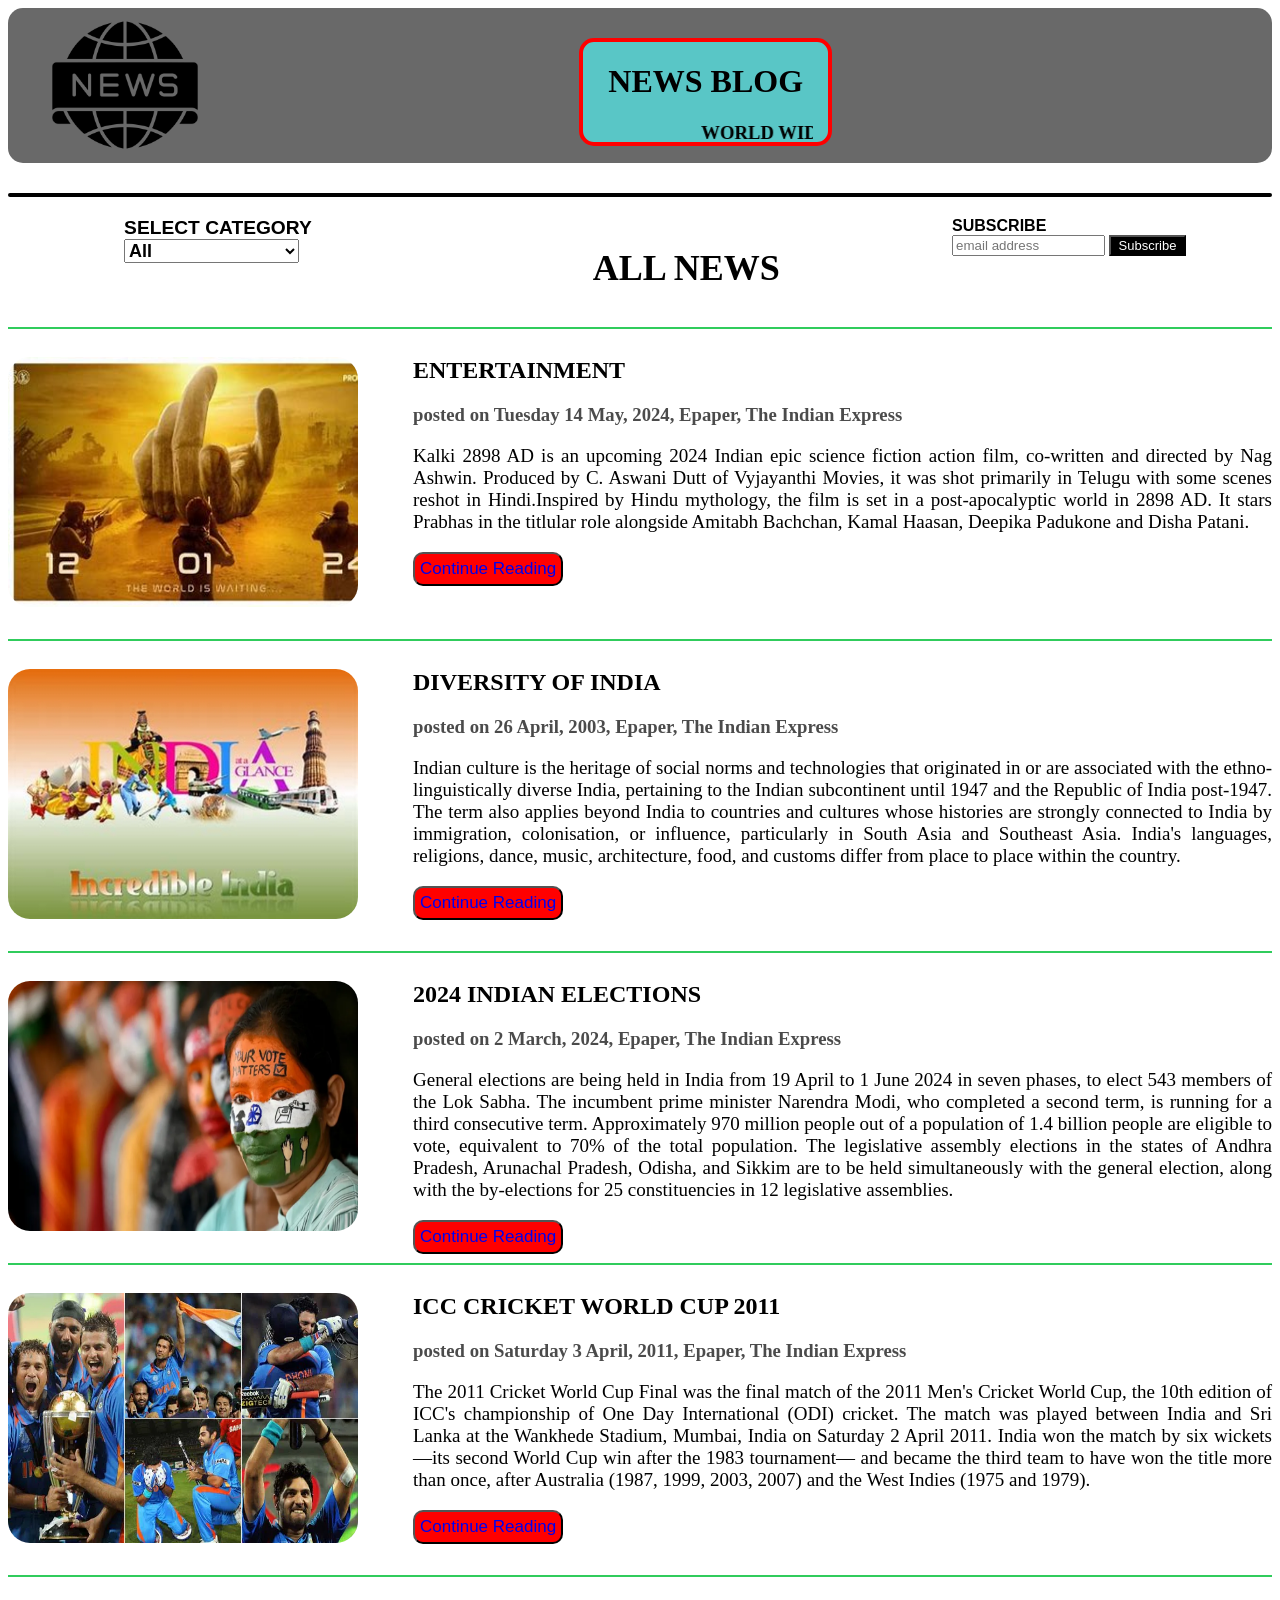
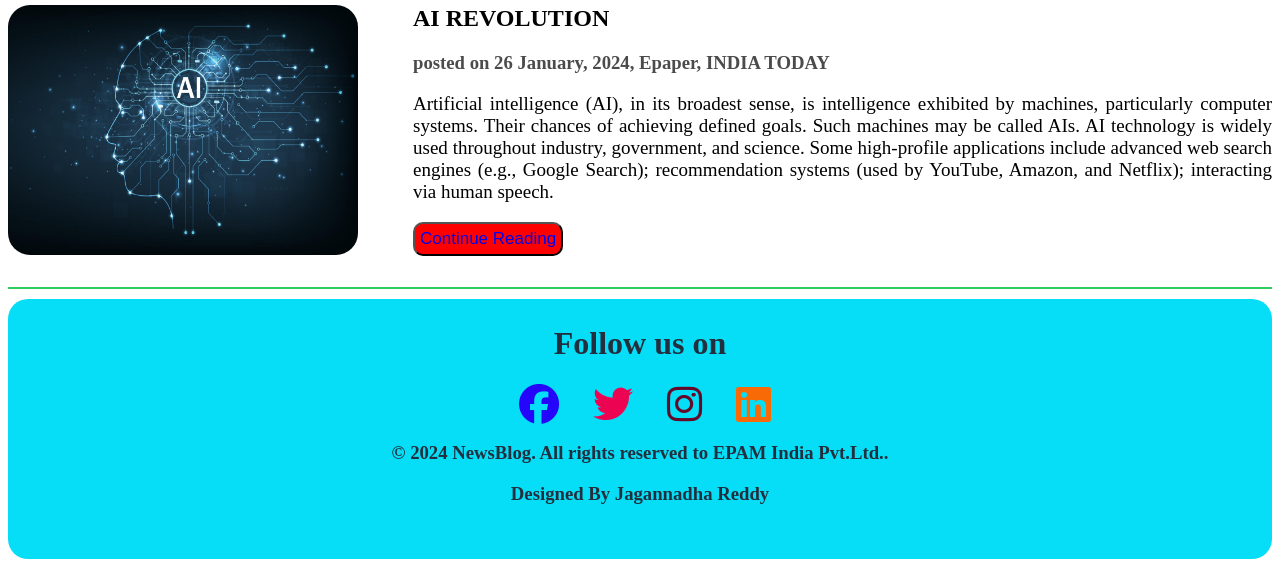
<file: index.html>
<!DOCTYPE html>
<html lang="en">
    <head>

        <!--specifies the character encoding of the html document-->
        <meta charset="UTF-8">

        <meta http-equiv="X-UA-Compatible" content="IE=edge">

        <!--specifies the description of the html web page-->
        <meta name="description" content="News Blog web page">

        <!--specifies the keywords of the html web page for search Engines-->
        <meta name="keywords" content="">

        <!--specifies the viewport settings for the mobile devices-->
        <meta name="viewport" content="width=device-width, intial-scale=1.0">

        <!--Title Of the Web Page-->
        <title> NewsBlog</title>

        <!--Icon of the web page-->
        <link rel="icon" href="./EpamHomeTask01-NewsBlogWebsite\images\news-report.png">

        <!--External CSS stylesheet-->
        <link rel="stylesheet" href="homepage.css">

        <!--cdn links of the fontawesome for the icons-->

        <link rel="stylesheet" href="https://cdnjs.cloudflare.com/ajax/libs/font-awesome/6.5.2/css/all.min.css" integrity="sha512-SnH5WK+bZxgPHs44uWIX+LLJAJ9/2PkPKZ5QiAj6Ta86w+fsb2TkcmfRyVX3pBnMFcV7oQPJkl9QevSCWr3W6A==" crossorigin="anonymous" referrerpolicy="no-referrer" />

    </head>
    
    <body>

        <!-- Header semantic Element Tag-->

        <header>

            <div class="nav-logo">
                <div class="logo"> <img class="logo-img" src="images/newslogo.png" alt="Image not Found"   height="170px" width="170px" > </div> 
            </div>

            <div class="content-title">
                <h1>NEWS BLOG</h1>
                <h3><marquee direction="left" duration="10s" >WORLD WIDE NEWS</marquee></h3>
            </div>

        </header>

        <div class="hr1"></div>

        <!--nav semantic Element for the navigation bar-->

        <nav class="main-nav">
            <div class="nav1">
                <label for="news category" class="custom-label">SELECT CATEGORY</label>
                <div class="custom-select">
                    <select id="news-category" onclick="window.location.hash = this.value;">
                        <option value="#All">All</option>
                        <option value="#Entertainment">ENTERTAINMENT</option>
                        <option value="#Lifestyle">Lifestyle</option>
                        <option value="#Politics">Politics</option>
                        <option value="#sports">Sports</option>
                        <option value="#Technology">Technology</option>
                    </select>
                </div>
            </div>

            <div class="nav2">
                <h1>ALL NEWS</h1>
            </div>

            <div class="nav3">
                <label for="email">SUBSCRIBE</label><br>
                <input type="email" id="email" name="email" size="17" placeholder="email address" required>
                <input type="submit" value="Subscribe">
            </div>
        </nav>

        <hr class="custom-hr">
        
        <section class="section1" id="Entertainment">
            <article>
                <img class="custom-img" src="./images/entertain.jpg" alt="Image Not Found" height="250px" width="350px">
            </article>
            <aside>
                <h2 class="aside-h2" >ENTERTAINMENT</h2>
                <h3 class="aside-h3">posted on Tuesday 14 May, 2024, Epaper, The Indian Express</h3>
                <p>Kalki 2898 AD is an upcoming 2024 Indian epic science fiction action film, co-written and 
                   directed by Nag Ashwin. Produced by C. Aswani Dutt of Vyjayanthi Movies, it was shot 
                   primarily in Telugu with some scenes reshot in Hindi.Inspired by Hindu mythology, the 
                   film is set in a post-apocalyptic world in 2898 AD. It stars Prabhas in the titlular role 
                   alongside Amitabh Bachchan, Kamal Haasan, Deepika Padukone and Disha Patani.</p>
                <div class="ctn-rdg-btn">
                    <button ><a href="https://en.wikipedia.org/wiki/Kalki_2898_AD" target="_self" title="Go to wikipedia site for content on Kalki_2898_AD">Continue Reading</a></button>
                </div>
            </aside>
        </section>

        <hr class="custom-hr">

        <section class="section2" id="Lifestyle">
            <article><img class="custom-img" src="./images/lifestyle.jpg" alt="Image Not Found" height="250px" width="350px"></article>
            <aside>
                <h2 class="aside-h2" >DIVERSITY OF INDIA</h2>
                <h3 class="aside-h3">posted on 26 April, 2003, Epaper, The Indian Express</h3>
                <p>Indian culture is the heritage of social norms and technologies that originated in or are 
                    associated with the ethno-linguistically diverse India, pertaining to the Indian 
                    subcontinent until 1947 and the Republic of India post-1947. The term also applies beyond 
                    India to countries and cultures whose histories are strongly connected to India by 
                    immigration, colonisation, or influence, particularly in South Asia and Southeast Asia. 
                    India's languages, religions, dance, music, architecture, food, and customs differ from 
                    place to place within the country.</p>
                <div class="ctn-rdg-btn"><button ><a href="https://en.wikipedia.org/wiki/Culture_of_India" target="_self" title="Go to wikipedia site for content on Culture_of_India">Continue Reading</a></button></div>
            </aside>
        </section>

        <hr class="custom-hr">

        <section class="section3" id="Politics">
            <article><img class="custom-img" src="./images/politics.jpg" alt="Image Not Found" height="250px" width="350px"></article>
            <aside>
                <h2 class="aside-h2" >2024 INDIAN ELECTIONS</h2>
                <h3 class="aside-h3">posted on 2 March, 2024, Epaper, The Indian Express</h3>
                <p>General elections are being held in India from 19 April to 1 June 2024 in seven phases, 
                    to elect 543 members of the Lok Sabha. The incumbent prime minister Narendra Modi, who completed a second term, is running for a 
                    third consecutive term. Approximately 970 million people out of a population of 1.4 billion 
                    people are eligible to vote, equivalent to 70% of the total population. The legislative assembly 
                    elections in the states of Andhra Pradesh, Arunachal Pradesh, Odisha, and Sikkim are to be held 
                    simultaneously with the general election, along with the by-elections for 25 constituencies in 12 
                    legislative assemblies.
                </p>
                <div class="ctn-rdg-btn">
                    <button ><a href="https://en.wikipedia.org/wiki/2024_Indian_general_election" target="_self" title="Go to wikipedia site for content on 2024 2024_Indian_general_elections">Continue Reading</a></button>
                </div>
            </aside>
        </section>

        <hr class="custom-hr">

        <section class="section4" id="sports">
            <article><img class="custom-img" src="./images/sports1.jpg" alt="Image Not Found" height="250px" width="350px"></article>
            <aside>
                <h2 class="aside-h2">ICC CRICKET WORLD CUP 2011</h2>
                <h3 class="aside-h3">posted on Saturday 3 April, 2011, Epaper, The Indian Express</h3>
                <p>The 2011 Cricket World Cup Final was the final match of the 2011 Men's Cricket World Cup,
                    the 10th edition of ICC's championship of One Day International (ODI) cricket. The match was 
                    played between India and Sri Lanka at the Wankhede Stadium, Mumbai, India on Saturday 2 April
                    2011. India won the match by six wickets—its second World Cup win after the 1983 tournament—
                    and became the third team to have won the title more than once, after Australia (1987, 1999, 
                    2003, 2007) and the West Indies (1975 and 1979).
                </p>
                <div class="ctn-rdg-btn">
                    <button><a href="https://en.wikipedia.org/wiki/2011_Cricket_World_Cup_final" target="_self" title="Go to wikipedia site for content on 2011_Cricket_World_Cup_final">Continue Reading</a></button>
                </div>
                
                
            </aside>
        </section>

        <hr class="custom-hr">

        <section class="section5" id="Technology">
            <article>
                <img class="custom-img" src="./images/AI.jpg" alt="Image Not Found" height="250px" width="350px">
            </article>
            <aside>
                <h2 class="aside-h2" >AI REVOLUTION</h2>
                <h3 class="aside-h3">posted on 26 January, 2024, Epaper, INDIA TODAY</h3>
                <p>Artificial intelligence (AI), in its broadest sense, is intelligence exhibited by machines, 
                    particularly computer systems. Their chances of achieving defined goals. Such machines may be called AIs. AI technology is widely used throughout industry, government, 
                    and science. Some high-profile applications include advanced web search engines (e.g., Google Search);
                    recommendation systems (used by YouTube, Amazon, and Netflix); interacting via human speech.
                </p>
                <div class="ctn-rdg-btn">
                    <button><a href="https://en.wikipedia.org/wiki/Artificial_intelligence" target="_self" title="Go to wikipedia site for content on Artificial Artificial_intelligence">Continue Reading</a></button>
                </div>
                
            </aside>
        </section>
        <hr class="custom-hr" >

        <footer>
            <h1 class="footer-h1">Follow us on</h1>
            <ul class="custom-ul">
                <li><a href="https://www.facebook.com/"><i class="fa-brands fa-facebook" style="color: rgb(38, 5, 251);"></i></a></li>
                <li><a href="https://twitter.com/"><i class="fa-brands fa-twitter" style="color: #ec0452;"></i></a></li>
                <li><a href="https://www.instagram.com/accounts/emailsignup/"><i class="fa-brands fa-instagram" style="color: #640a28;"></i></a></li>
                <li><a href="https://www.linkedin.com/login" target="_parent"><i class="fa-brands fa-linkedin" style="color: rgb(247, 106, 5);"></i></a></li>
            </ul>
            <h3> &copy; 2024 NewsBlog. All rights reserved to EPAM India Pvt.Ltd..</h3>
            <h3>Designed By Jagannadha Reddy</h3>

        </footer>
    </body>
</html>
</file>
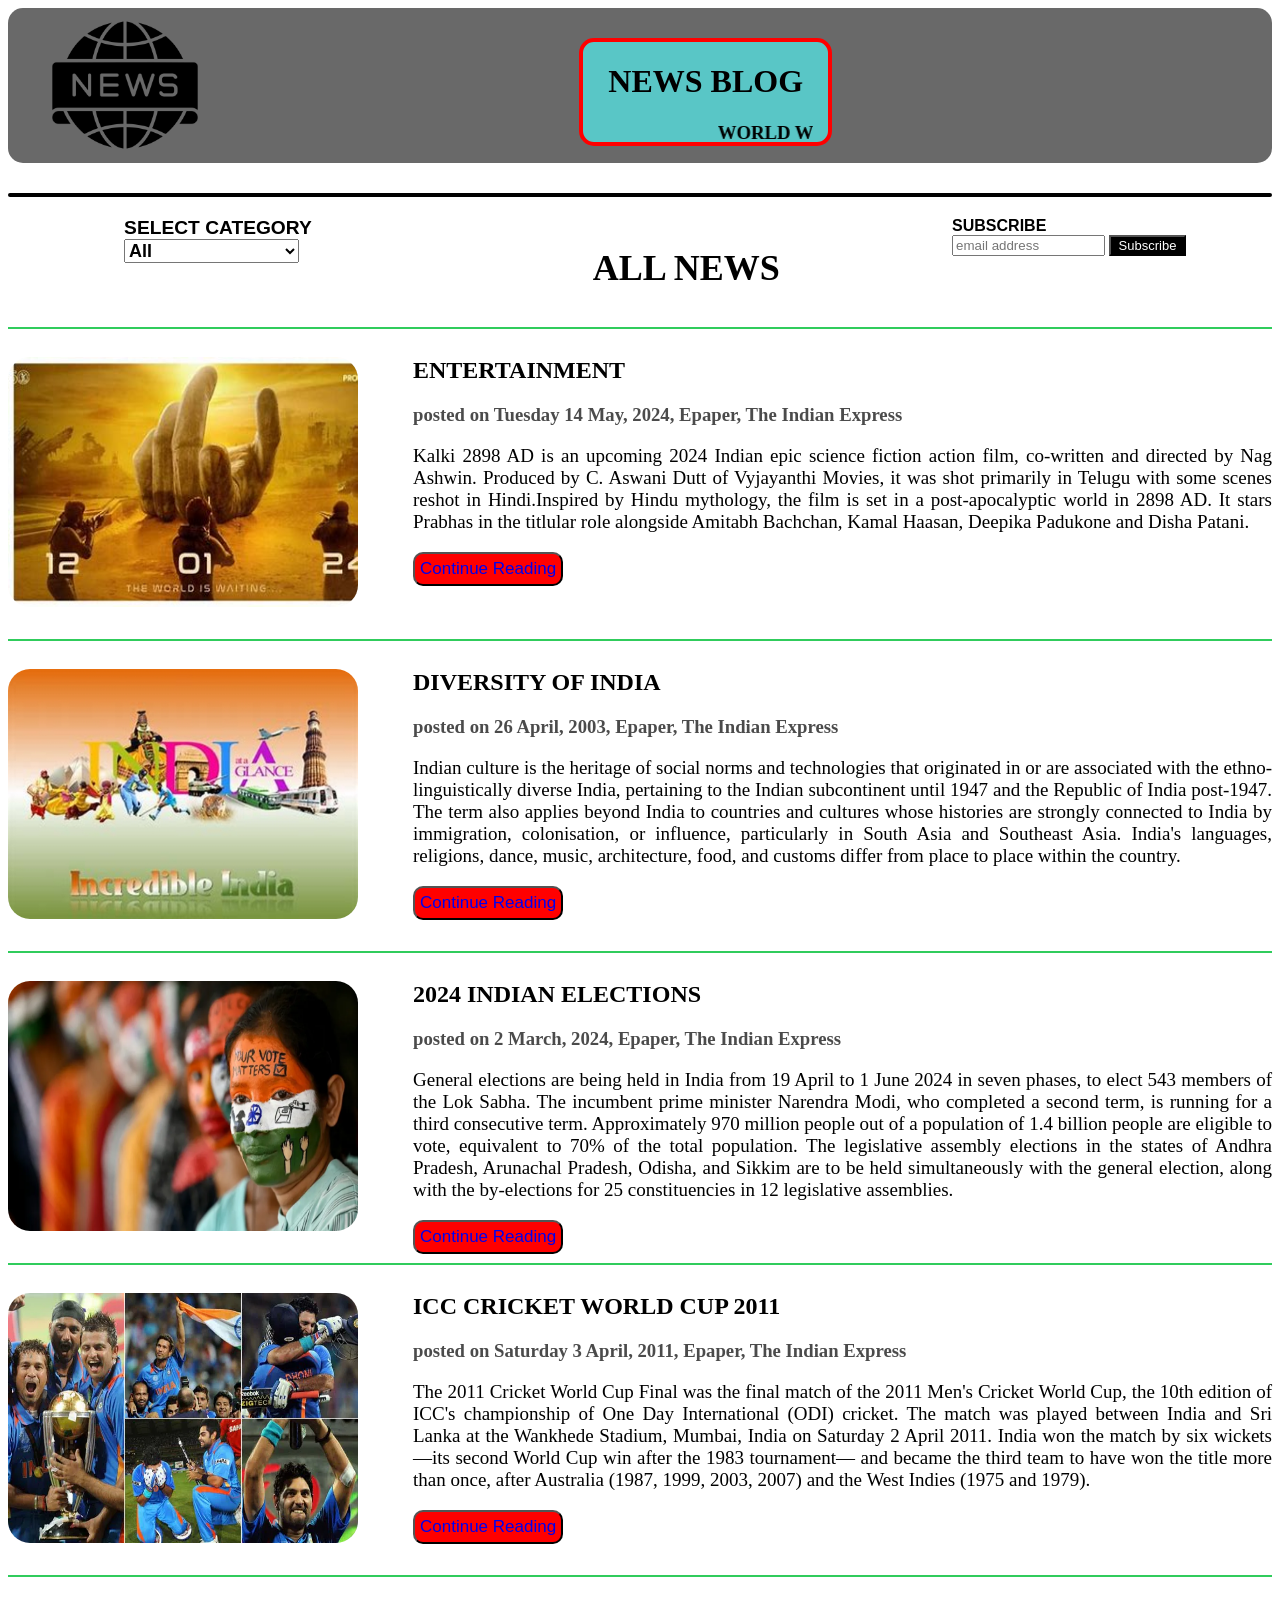
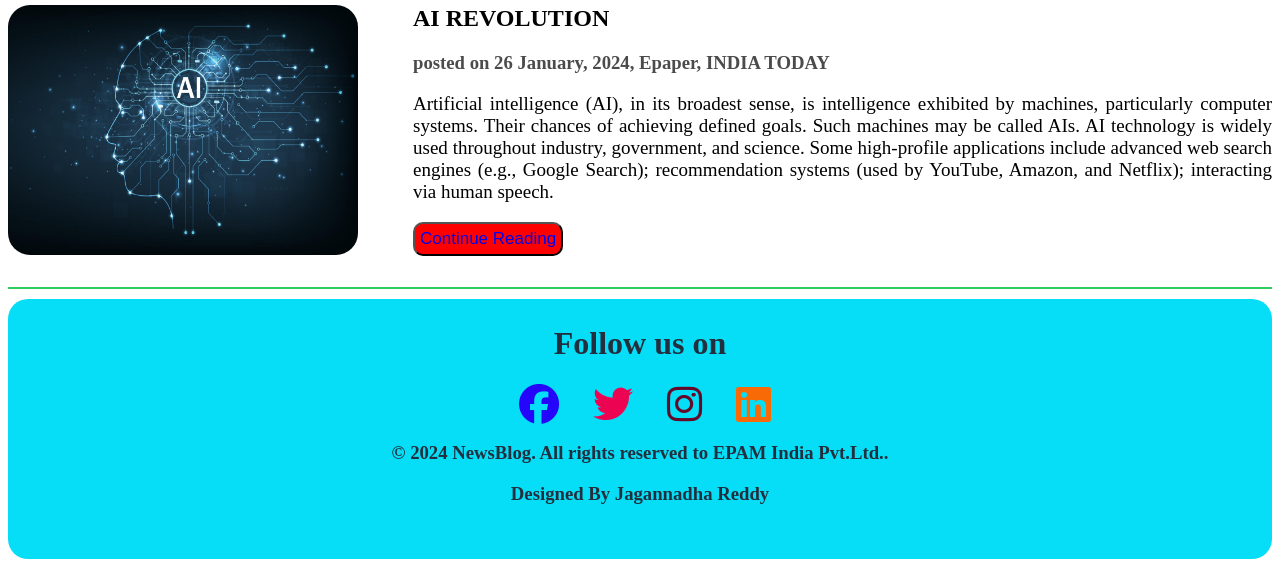
<file: homepage.html>
<!DOCTYPE html>
<html lang="en">
    <head>

        <!--specifies the character encoding of the html document-->
        <meta charset="UTF-8">

        <meta http-equiv="X-UA-Compatible" content="IE=edge">

        <!--specifies the description of the html web page-->
        <meta name="description" content="News Blog web page">

        <!--specifies the keywords of the html web page for search Engines-->
        <meta name="keywords" content="">

        <!--specifies the viewport settings for the mobile devices-->
        <meta name="viewport" content="width=device-width, intial-scale=1.0">

        <!--Title Of the Web Page-->
        <title> NewsBlog</title>

        <!--Icon of the web page-->
        <link rel="icon" href="/HomeTask1-NewsBolg/images/news-report.png">

        <!--External CSS stylesheet-->
        <link rel="stylesheet" href="homepage.css">

        <!--cdn links of the fontawesome for the icons-->

        <link rel="stylesheet" href="https://cdnjs.cloudflare.com/ajax/libs/font-awesome/6.5.2/css/all.min.css" integrity="sha512-SnH5WK+bZxgPHs44uWIX+LLJAJ9/2PkPKZ5QiAj6Ta86w+fsb2TkcmfRyVX3pBnMFcV7oQPJkl9QevSCWr3W6A==" crossorigin="anonymous" referrerpolicy="no-referrer" />

    </head>
    
    <body>

        <!-- Header semantic Element Tag-->

        <header>

            <div class="nav-logo">
                <div class="logo"> <img class="logo-img" src="/images/newslogo.png" alt="Image not Found"   height="170px" width="170px" > </div> 
            </div>

            <div class="content-title">
                <h1>NEWS BLOG</h1>
                <h3><marquee direction="left" duration="10s" >WORLD WIDE NEWS</marquee></h3>
            </div>

        </header>

        <div class="hr1"></div>

        <!--nav semantic Element for the navigation bar-->

        <nav class="main-nav">
            <div class="nav1">
                <label for="news category" class="custom-label">SELECT CATEGORY</label>
                <div class="custom-select">
                    <select id="news-category" onclick="window.location.hash = this.value;">
                        <option value="#All">All</option>
                        <option value="#Entertainment">ENTERTAINMENT</option>
                        <option value="#Lifestyle">Lifestyle</option>
                        <option value="#Politics">Politics</option>
                        <option value="#sports">Sports</option>
                        <option value="#Technology">Technology</option>
                    </select>
                </div>
            </div>

            <div class="nav2">
                <h1>ALL NEWS</h1>
            </div>

            <div class="nav3">
                <label for="email">SUBSCRIBE</label><br>
                <input type="email" id="email" name="email" size="17" placeholder="email address" required>
                <input type="submit" value="Subscribe">
            </div>
        </nav>

        <hr class="custom-hr">
        
        <section class="section1" id="Entertainment">
            <article>
                <img class="custom-img" src="/images/entertain.jpg" alt="Image Not Found" height="250px" width="350px">
            </article>
            <aside>
                <h2 class="aside-h2" >ENTERTAINMENT</h2>
                <h3 class="aside-h3">posted on Tuesday 14 May, 2024, Epaper, The Indian Express</h3>
                <p>Kalki 2898 AD is an upcoming 2024 Indian epic science fiction action film, co-written and 
                   directed by Nag Ashwin. Produced by C. Aswani Dutt of Vyjayanthi Movies, it was shot 
                   primarily in Telugu with some scenes reshot in Hindi.Inspired by Hindu mythology, the 
                   film is set in a post-apocalyptic world in 2898 AD. It stars Prabhas in the titlular role 
                   alongside Amitabh Bachchan, Kamal Haasan, Deepika Padukone and Disha Patani.</p>
                <div class="ctn-rdg-btn">
                    <button ><a href="https://en.wikipedia.org/wiki/Kalki_2898_AD" target="_self" title="Go to wikipedia site for content on Kalki_2898_AD">Continue Reading</a></button>
                </div>
            </aside>
        </section>

        <hr class="custom-hr">

        <section class="section2" id="Lifestyle">
            <article><img class="custom-img" src="images/lifestyle.jpg" alt="Image Not Found" height="250px" width="350px"></article>
            <aside>
                <h2 class="aside-h2" >DIVERSITY OF INDIA</h2>
                <h3 class="aside-h3">posted on 26 April, 2003, Epaper, The Indian Express</h3>
                <p>Indian culture is the heritage of social norms and technologies that originated in or are 
                    associated with the ethno-linguistically diverse India, pertaining to the Indian 
                    subcontinent until 1947 and the Republic of India post-1947. The term also applies beyond 
                    India to countries and cultures whose histories are strongly connected to India by 
                    immigration, colonisation, or influence, particularly in South Asia and Southeast Asia. 
                    India's languages, religions, dance, music, architecture, food, and customs differ from 
                    place to place within the country.</p>
                <div class="ctn-rdg-btn"><button ><a href="https://en.wikipedia.org/wiki/Culture_of_India" target="_self" title="Go to wikipedia site for content on Culture_of_India">Continue Reading</a></button></div>
            </aside>
        </section>

        <hr class="custom-hr">

        <section class="section3" id="Politics">
            <article><img class="custom-img" src="/images/politics.jpg" alt="Image Not Found" height="250px" width="350px"></article>
            <aside>
                <h2 class="aside-h2" >2024 INDIAN ELECTIONS</h2>
                <h3 class="aside-h3">posted on 2 March, 2024, Epaper, The Indian Express</h3>
                <p>General elections are being held in India from 19 April to 1 June 2024 in seven phases, 
                    to elect 543 members of the Lok Sabha. The incumbent prime minister Narendra Modi, who completed a second term, is running for a 
                    third consecutive term. Approximately 970 million people out of a population of 1.4 billion 
                    people are eligible to vote, equivalent to 70% of the total population. The legislative assembly 
                    elections in the states of Andhra Pradesh, Arunachal Pradesh, Odisha, and Sikkim are to be held 
                    simultaneously with the general election, along with the by-elections for 25 constituencies in 12 
                    legislative assemblies.
                </p>
                <div class="ctn-rdg-btn">
                    <button ><a href="https://en.wikipedia.org/wiki/2024_Indian_general_election" target="_self" title="Go to wikipedia site for content on 2024 2024_Indian_general_elections">Continue Reading</a></button>
                </div>
            </aside>
        </section>

        <hr class="custom-hr">

        <section class="section4" id="sports">
            <article><img class="custom-img" src="/images/sports1.jpg" alt="Image Not Found" height="250px" width="350px"></article>
            <aside>
                <h2 class="aside-h2">ICC CRICKET WORLD CUP 2011</h2>
                <h3 class="aside-h3">posted on Saturday 3 April, 2011, Epaper, The Indian Express</h3>
                <p>The 2011 Cricket World Cup Final was the final match of the 2011 Men's Cricket World Cup,
                    the 10th edition of ICC's championship of One Day International (ODI) cricket. The match was 
                    played between India and Sri Lanka at the Wankhede Stadium, Mumbai, India on Saturday 2 April
                    2011. India won the match by six wickets—its second World Cup win after the 1983 tournament—
                    and became the third team to have won the title more than once, after Australia (1987, 1999, 
                    2003, 2007) and the West Indies (1975 and 1979).
                </p>
                <div class="ctn-rdg-btn">
                    <button><a href="https://en.wikipedia.org/wiki/2011_Cricket_World_Cup_final" target="_self" title="Go to wikipedia site for content on 2011_Cricket_World_Cup_final">Continue Reading</a></button>
                </div>
                
                
            </aside>
        </section>

        <hr class="custom-hr">

        <section class="section5" id="Technology">
            <article>
                <img class="custom-img" src="/images/AI.jpg" alt="Image Not Found" height="250px" width="350px">
            </article>
            <aside>
                <h2 class="aside-h2" >AI REVOLUTION</h2>
                <h3 class="aside-h3">posted on 26 January, 2024, Epaper, INDIA TODAY</h3>
                <p>Artificial intelligence (AI), in its broadest sense, is intelligence exhibited by machines, 
                    particularly computer systems. Their chances of achieving defined goals. Such machines may be called AIs. AI technology is widely used throughout industry, government, 
                    and science. Some high-profile applications include advanced web search engines (e.g., Google Search);
                    recommendation systems (used by YouTube, Amazon, and Netflix); interacting via human speech.
                </p>
                <div class="ctn-rdg-btn">
                    <button><a href="https://en.wikipedia.org/wiki/Artificial_intelligence" target="_self" title="Go to wikipedia site for content on Artificial Artificial_intelligence">Continue Reading</a></button>
                </div>
                
            </aside>
        </section>
        <hr class="custom-hr" >

        <footer>
            <h1 class="footer-h1">Follow us on</h1>
            <ul class="custom-ul">
                <li><a href="https://www.facebook.com/"><i class="fa-brands fa-facebook" style="color: rgb(38, 5, 251);"></i></a></li>
                <li><a href="https://twitter.com/"><i class="fa-brands fa-twitter" style="color: #ec0452;"></i></a></li>
                <li><a href="https://www.instagram.com/accounts/emailsignup/"><i class="fa-brands fa-instagram" style="color: #640a28;"></i></a></li>
                <li><a href="https://www.linkedin.com/login" target="_parent"><i class="fa-brands fa-linkedin" style="color: rgb(247, 106, 5);"></i></a></li>
            </ul>
            <h3> &copy; 2024 NewsBlog. All rights reserved to EPAM India Pvt.Ltd..</h3>
            <h3>Designed By Jagannadha Reddy</h3>

        </footer>
    </body>
</html>
</file>
<file: homepage.css>
header{
    height: 125px;
    text-align: center;
    width: auto;
    background-color:#696969;
    border-radius: 15px;
    padding-left: 29vw;
    padding-top: 30px;
    position:static ;
    display: flex;
}
.nav-logo{
    align-items: center;
}

.logo{
    position: absolute;
    left: 40px;
    top: 0px;
    align-items: left;
}
/* 
.logo:hover{
    transform:scale(1.1); 
    z-index: 2;
} */

.content-title{

   height: 100px;
   width: 215px;
   background-color: rgb(89, 198, 198);
   margin-left: 200px;
   border-radius: 15px;
   border: 4px solid rgb(255, 0, 0) ;
   align-content: center;
   padding-left: 15px;
   padding-right: 15px;
   position:sticky;

}

.hr1{
    margin-top: 30px;
    margin-bottom: 20px;
    width: auto;
    background-color: black;
    border-radius: 50px;
    height: 4px;
}

.main-nav{
    display: flex;
    justify-content: space-around;
    flex-direction: row;
    width: auto;

}


.custom-hr {
    border: 1px solid rgb(48, 204, 92);
    color: aquamarine;
    
} 

.nav1 .custom-label{
    font-family: 'Franklin Gothic Medium', 'Arial Narrow', Arial, sans-serif;
    font-optical-sizing: auto;
    font-weight:700;
    font-style: normal;
    font-size:larger;
    margin-left: 30px;
}
.custom-select{
    margin-left: 30px;
}
select{
    font-weight: 600;
    font-size: large;
}

.nav2{

    font-size:x-large;  
    margin-left: 8.5vw;
    align-items: center;
}

label[for="email"] {

    font-size: medium;
    font-weight: 600;
    font-style: normal;
    font-family: Verdana, Geneva, Tahoma, sans-serif;
    padding-top: 200px;
}

input[type="submit"] {

    background-color: black;
    color: white;
    width: 6vw; 
    text-align: center;
    font-size: small;
    height: 21px;
}
section{
    display: flex;
    align-items: top;
}

aside{
    flex: 1;
    margin-left: 55px;
}

article .custom-img{
    border-radius: 22px;
    margin-top: 20px;
    margin-bottom: 20px; 

}


/* article > img:hover {
    -webkit-transform: scale(1.02);
    transform: scale(1.08);

} */


aside button{
    background-color:red;
    color:white;
    size: 5px;
    padding: 5px;
    text-align: center;
    border-radius: 10px;
    font-size: 17px;
}

aside button:hover{
    transform: scale(1.2);
    transition: 0.5s;
    background-color:green;
}

a{
    text-decoration: none;
}

.ctn-rdg-btn{
    width:100%;
}

aside p{
    font-size: 19px;
    text-align: justify;
}
aside h3{
    opacity: 0.7;
}

a:hover{
    color: white;
    transition: 0.5s;
}

footer{
    height: 250px;
    width: auto;
    color: white;
    background-color:rgb(5, 222, 246);
    border-radius: 20px;
    text-align: center;
    margin-top: 10px;
    padding: 5px;
    box-sizing: content-box;
    color:#232F3E;
   
}

.custom-ul li{
    list-style-type: none;
    display: inline-block;
}


.fa-brands {
    font-size: 40px;
    padding-right:30px;
    color: black;
}

/* -------media Queries-------*/


@media only screen and (max-width:480px){

    .content-title h3{
        margin-top: 13px;
        margin-bottom: 20px;
    }

    article{
        text-align: center;
    }

    article .custom-img {
        height: auto;
        width: 100%;
    }
    /* .nav1{
        margin-left: 0px;
    } */

    /* .main-nav{
        width: 10px;
    } */

}


@media only screen and (max-width : 650px) {

    header {
        padding-left: 0;
        padding-top: 0px;
        align-items: center;
        justify-content: space-between;
    }

    .logo {
        position: sticky;
        margin: 0 auto;
        align-items: center;
        top: 0px;
        bottom: 0px;
        padding:20px 0px;

    }
    .logo-img{
        height: 120px;
        width: 120px;

    }

    .content-title{
       height: 80px;
       width: 150px;
       font-size: small;
       margin:0px 10px;
       box-sizing: border-box;
       align-items: center;
    }

    .content-title h1{
        margin-top: 5px;
        margin-bottom: -17px;
        font-size: x-large;
        font-weight: 600;
    }
    .content-title h3{
        margin-bottom: 30px;
    }

    .main-nav {
        flex-direction: column;
        text-align: center;
    }

    .nav1, .nav2, .nav3 {
        margin: 5px 0; 
    }

    .nav1 {
        text-align: center;
    }

    .nav1 .custom-label {
        font-size: medium; 
    }

    label[for="email"]{
        margin-left:-40px;
    }

    .custom-hr{
        color: black;
        margin:10px 0;
    }

    section{
        flex-direction: column;
    }
    article{
        text-align: center;
    }
    article .custom-img{
        width:95%;
        height: 300px;
    
    }

    aside{
        margin-left: 0;
    }

    .aside-h2, .aside-h3{
        text-align: center;
    }

    .ctn-rdg-btn{
        text-align: center;
    }

    aside p{
        padding: 10px;
    }

    .btn{
       display: flex;
       justify-content: center;
       align-items: center;
    }
    
    input[type="submit"] {
        width: fit-content;
        margin-left: 80px;
    }

    footer {
        height: auto;
        padding: 15px;
        text-align: center;
        box-sizing: content-box;
    }

    .footer-h1 {
        margin-bottom: 20px;
    }

    .custom-ul {
        margin-bottom: 20px;
    }

    .custom-ul li {
        display: inline-block;
        margin-bottom: 10px;
    }
}

@media only screen and (min-width:601px) and (max-width:950px){

    section{
        flex-direction: column;
    }
    article{
        text-align: center;
    }
    article .custom-img{
        width:90%;
        height: 450px;
        border-radius: 30px;
    }

    aside{
        margin-left: 0;
    }
    .aside-h2{
        font-size: 40px;
        margin-bottom: 2px;
        margin-top: 10px;
    }

    .aside-h2, .aside-h3{
        text-align: center;
    }

    .ctn-rdg-btn{
        text-align: center;
    }

    aside p{
        padding: 10px;
        font-size:23px;
        margin-bottom:10px;
    }

  
    .ctn-rdg-btn .btn{
       display: flex;
       justify-content: center;
       align-items: center;
    } 
    .ctn-rdg-btn{
        size: 20px;
    }
}  


@media only screen and (max-width:1100px) {

    .content-title{
        text-align: center;
    }
    .main-nav{
        display: grid;
        grid-template-rows: auto auto;
        grid-template-columns: 1fr 1fr;
    }

    .nav2{
        grid-row: 1/2;
        grid-column: 1/3;
        text-align: center;
        margin: 0px;
    }
    .nav3{
        justify-self: center;
    }
    input[type="submit"]{
        width: fit-content;
    }

    .nav1{
        justify-self: center;
    }
    aside p{
        padding: 8px;
    }
}

@media  (min-width:1000px) and (max-width:1200px) {
    .content-title{
        margin-left: 82px;
    } 
}
/* 
@media only screen and (min-width: 600px) and (max-width: 950px) {
   header{
    display: flex;
    flex-direction: row;
    align-items: center;

  }
  .content-title{
    align-content: center;
  } 

  article > img{
    padding: 2px;
    margin-top: 60px; 
    width: 100%;  
  }
  aside p{

  }
}   */
</file>
